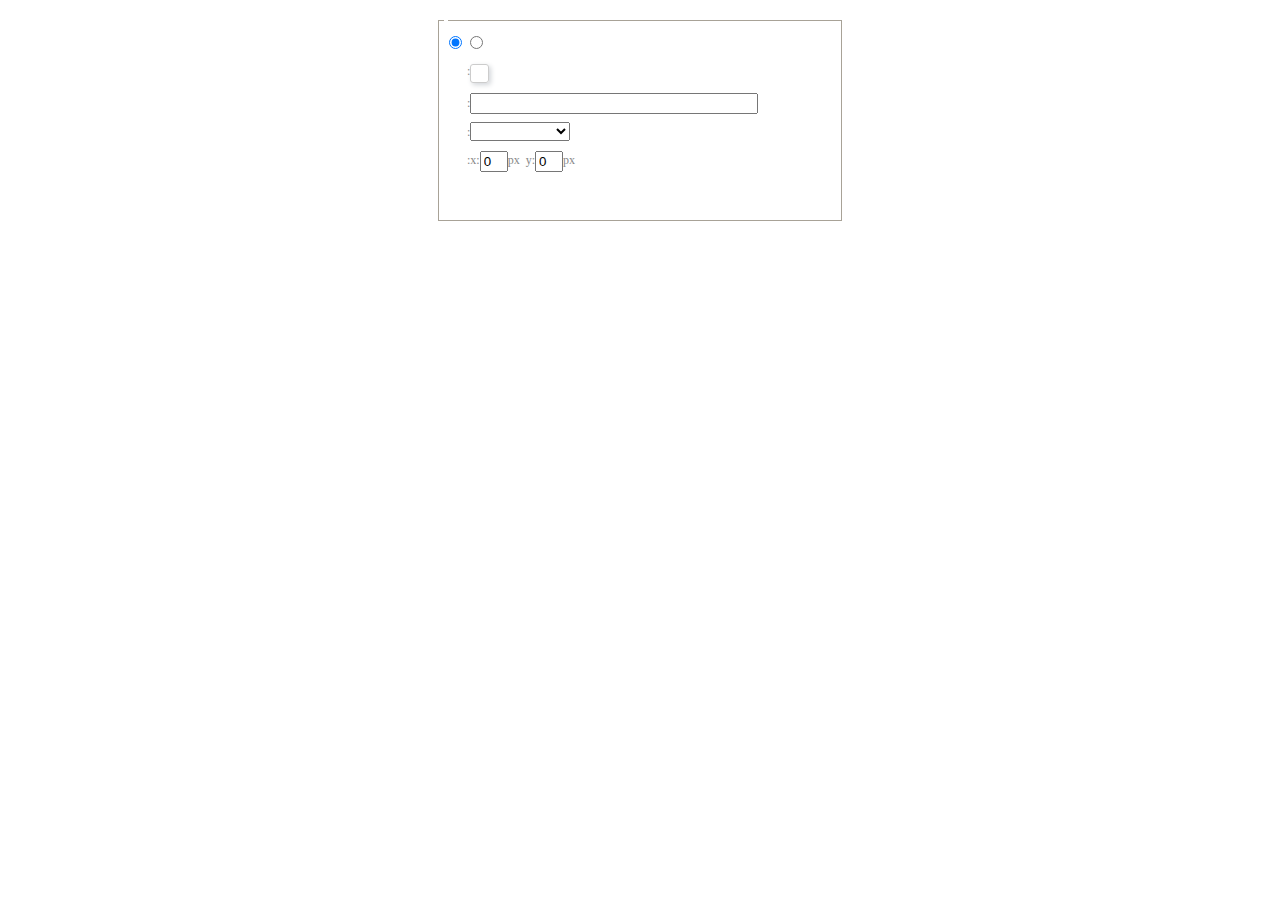
<file: Theme/assets/ueditor/dialogs/background/background.html>
<!DOCTYPE HTML>
<html>
<head>
    <meta http-equiv="Content-Type" content="text/html;charset=utf-8"/>
    <script type="text/javascript" src="../internal.js"></script>
    <link rel="stylesheet" type="text/css" href="background.css">
</head>
<body>
    <div id="bg_container" class="wrapper">
        <div id="tabHeads" class="tabhead">
            <span class="focus" data-content-id="normal"><var id="lang_background_normal"></var></span>
            <span class="" data-content-id="imgManager"><var id="lang_background_local"></var></span>
        </div>
        <div id="tabBodys" class="tabbody">
            <div id="normal" class="panel focus">
                <fieldset class="bgarea">
                    <legend><var id="lang_background_set"></var></legend>
                    <div class="content">
                        <div>
                            <label><input id="nocolorRadio" class="iptradio" type="radio" name="t" value="none" checked="checked"><var id="lang_background_none"></var></label>
                            <label><input id="coloredRadio" class="iptradio" type="radio" name="t" value="color"><var id="lang_background_colored"></var></label>
                        </div>
                        <div class="wrapcolor pl">
                            <div class="color">
                                <var id="lang_background_color"></var>:
                            </div>
                            <div id="colorPicker"></div>
                            <div class="clear"></div>
                        </div>
                        <div class="wrapcolor pl">
                            <label><var id="lang_background_netimg"></var>:</label><input class="txt" type="text" id="url">
                        </div>
                        <div id="alignment" class="alignment">
                            <var id="lang_background_align"></var>:<select id="repeatType">
                                <option value="center"></option>
                                <option value="repeat-x"></option>
                                <option value="repeat-y"></option>
                                <option value="repeat"></option>
                                <option value="self"></option>
                            </select>
                        </div>
                        <div id="custom" >
                            <var id="lang_background_position"></var>:x:<input type="text" size="1" id="x" maxlength="4" value="0">px&nbsp;&nbsp;y:<input type="text" size="1" id="y" maxlength="4" value="0">px
                        </div>
                    </div>
                </fieldset>

            </div>
            <div id="imgManager" class="panel">
                <div id="imageList" style=""></div>
            </div>
        </div>
    </div>
    <script type="text/javascript" src="background.js"></script>
</body>
</html>
</file>
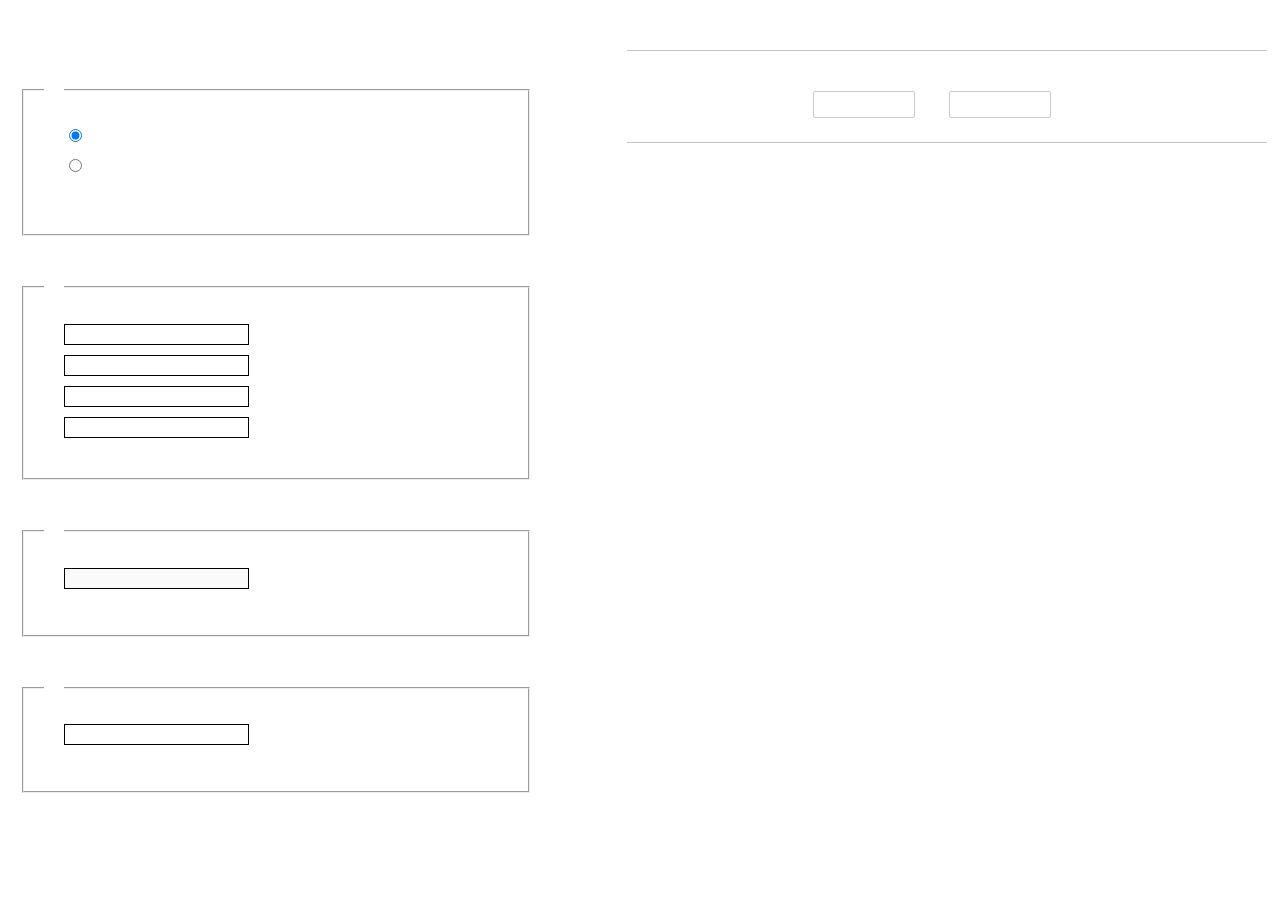
<file: Theme/assets/ueditor/dialogs/charts/charts.html>
<!DOCTYPE html>
<html>
    <head>
        <title>chart</title>
        <meta chartset="utf-8">
        <link rel="stylesheet" type="text/css" href="charts.css">
        <script type="text/javascript" src="../internal.js"></script>
    </head>
    <body>
        <div class="main">
            <div class="table-view">
                <h3><var id="lang_data_source"></var></h3>
                <div id="tableContainer" class="table-container"></div>
                <h3><var id="lang_chart_format"></var></h3>
                <form name="data-form">
                    <div class="charts-format">
                        <fieldset>
                            <legend><var id="lang_data_align"></var></legend>
                            <div class="format-item-container">
                                <label>
                                    <input type="radio" class="format-ctrl not-pie-item" name="charts-format" value="1" checked="checked">
                                    <var id="lang_chart_align_same"></var>
                                </label>
                                <label>
                                    <input type="radio" class="format-ctrl not-pie-item" name="charts-format" value="-1">
                                    <var id="lang_chart_align_reverse"></var>
                                </label>
                                <br>
                            </div>
                        </fieldset>
                        <fieldset>
                            <legend><var id="lang_chart_title"></var></legend>
                            <div class="format-item-container">
                                <label>
                                    <var id="lang_chart_main_title"></var><input type="text" name="title" class="data-item">
                                </label>
                                <label>
                                    <var id="lang_chart_sub_title"></var><input type="text" name="sub-title" class="data-item not-pie-item">
                                </label>
                                <label>
                                    <var id="lang_chart_x_title"></var><input type="text" name="x-title" class="data-item not-pie-item">
                                </label>
                                <label>
                                    <var id="lang_chart_y_title"></var><input type="text" name="y-title" class="data-item not-pie-item">
                                </label>
                            </div>
                        </fieldset>
                        <fieldset>
                            <legend><var id="lang_chart_tip"></var></legend>
                            <div class="format-item-container">
                                <label>
                                    <var id="lang_cahrt_tip_prefix"></var>
                                    <input type="text" id="tipInput" name="tip" class="data-item" disabled="disabled">
                                </label>
                                <p><var id="lang_cahrt_tip_description"></var></p>
                            </div>
                        </fieldset>
                        <fieldset>
                            <legend><var id="lang_chart_data_unit"></var></legend>
                            <div class="format-item-container">
                                <label><var id="lang_chart_data_unit_title"></var><input type="text" name="unit" class="data-item"></label>
                                <p><var id="lang_chart_data_unit_description"></var></p>
                            </div>
                        </fieldset>
                    </div>
                </form>
            </div>
            <div class="charts-view">
                <div id="chartsContainer" class="charts-container"></div>
                <div id="chartsType" class="charts-type">
                    <h3><var id="lang_chart_type"></var></h3>
                    <div class="scroll-view">
                        <div class="scroll-container">
                            <div id="scrollBed" class="scroll-bed"></div>
                        </div>
                        <div id="buttonContainer" class="button-container">
                            <a href="#" data-title="prev"><var id="lang_prev_btn"></var></a>
                            <a href="#" data-title="next"><var id="lang_next_btn"></var></a>
                        </div>
                    </div>
                </div>
            </div>
        </div>
        <script src="../../third-party/jquery-1.10.2.min.js"></script>
        <script src="../../third-party/highcharts/highcharts.js"></script>
        <script src="chart.config.js"></script>
        <script src="charts.js"></script>
    </body>
</html>
</file>
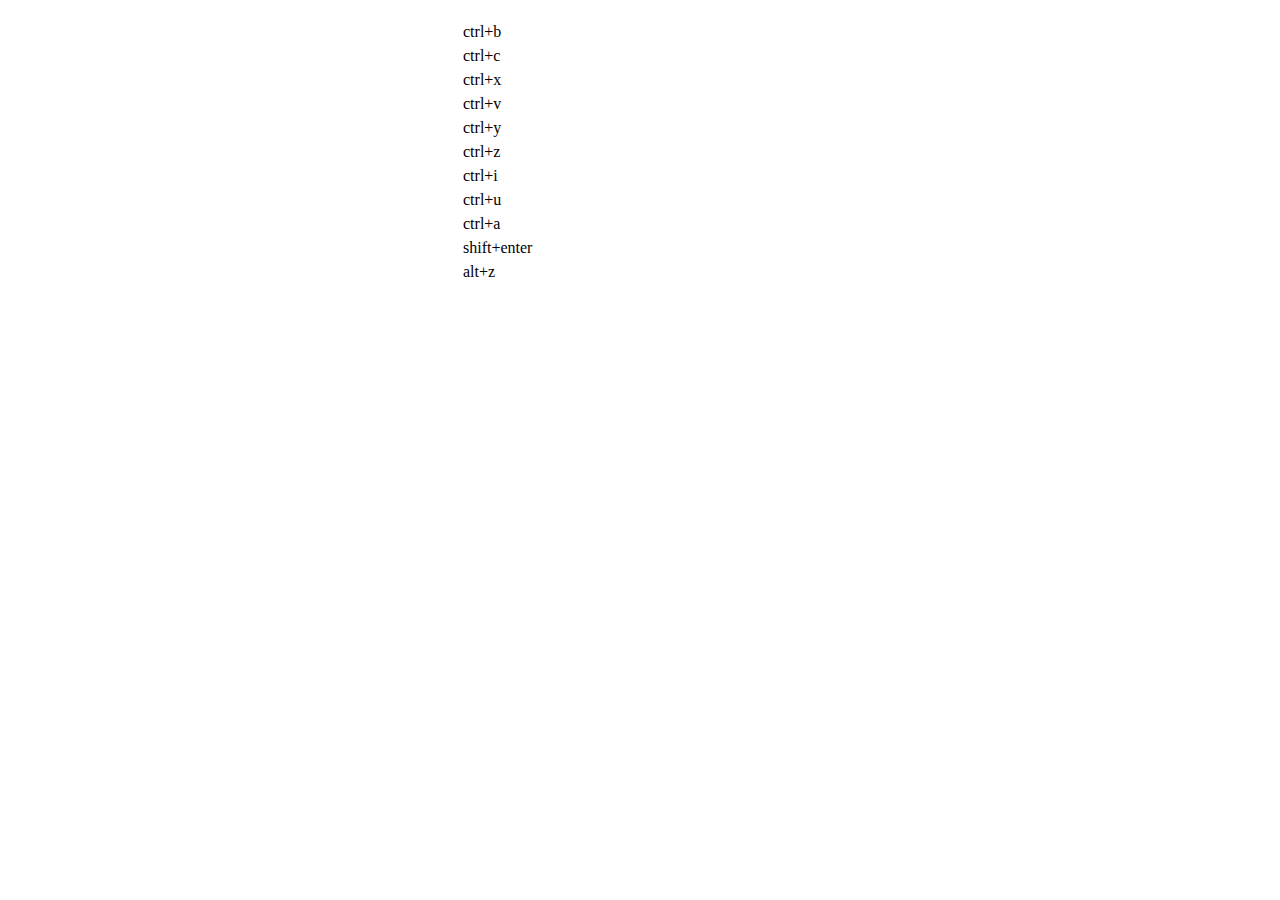
<file: Theme/assets/ueditor/dialogs/help/help.html>
<!DOCTYPE HTML PUBLIC "-//W3C//DTD HTML 4.01 Transitional//EN"
        "http://www.w3.org/TR/html4/loose.dtd">
<html>
<head>
    <title>帮助</title>
    <meta content="text/html; charset=utf-8" http-equiv="Content-Type"/>
    <script type="text/javascript" src="../internal.js"></script>
    <link rel="stylesheet" type="text/css" href="help.css">
</head>
<body>
<div class="wrapper" id="helptab">
    <div id="tabHeads" class="tabhead">
        <span class="focus" tabsrc="about"><var id="lang_input_about"></var></span>
        <span tabsrc="shortcuts"><var id="lang_input_shortcuts"></var></span>
    </div>
    <div id="tabBodys" class="tabbody">
        <div id="about" class="panel">
            <h1>UEditor</h1>
            <p id="version"></p>
            <p><var id="lang_input_introduction"></var></p>
        </div>
        <div id="shortcuts" class="panel">
            <table>
                <thead>
                <tr>
                    <td><var id="lang_Txt_shortcuts"></var></td>
                    <td><var id="lang_Txt_func"></var></td>
                </tr>
                </thead>
                <tbody>
                <tr>
                    <td>ctrl+b</td>
                    <td><var id="lang_Txt_bold"></var></td>
                </tr>
                <tr>
                    <td>ctrl+c</td>
                    <td><var id="lang_Txt_copy"></var></td>
                </tr>
                <tr>
                    <td>ctrl+x</td>
                    <td><var id="lang_Txt_cut"></var></td>
                </tr>
                <tr>
                    <td>ctrl+v</td>
                    <td><var id="lang_Txt_Paste"></var></td>
                </tr>
                <tr>
                    <td>ctrl+y</td>
                    <td><var id="lang_Txt_undo"></var></td>
                </tr>
                <tr>
                    <td>ctrl+z</td>
                    <td><var id="lang_Txt_redo"></var></td>
                </tr>
                <tr>
                    <td>ctrl+i</td>
                    <td><var id="lang_Txt_italic"></var></td>
                </tr>
                <tr>
                    <td>ctrl+u</td>
                    <td><var id="lang_Txt_underline"></var></td>
                </tr>
                <tr>
                    <td>ctrl+a</td>
                    <td><var id="lang_Txt_selectAll"></var></td>
                </tr>
                <tr>
                    <td>shift+enter</td>
                    <td><var id="lang_Txt_visualEnter"></var></td>
                </tr>
                <tr>
                    <td>alt+z</td>
                    <td><var id="lang_Txt_fullscreen"></var></td>
                </tr>
                </tbody>
            </table>
        </div>
    </div>
</div>
<script type="text/javascript" src="help.js"></script>
</body>
</html>
</file>
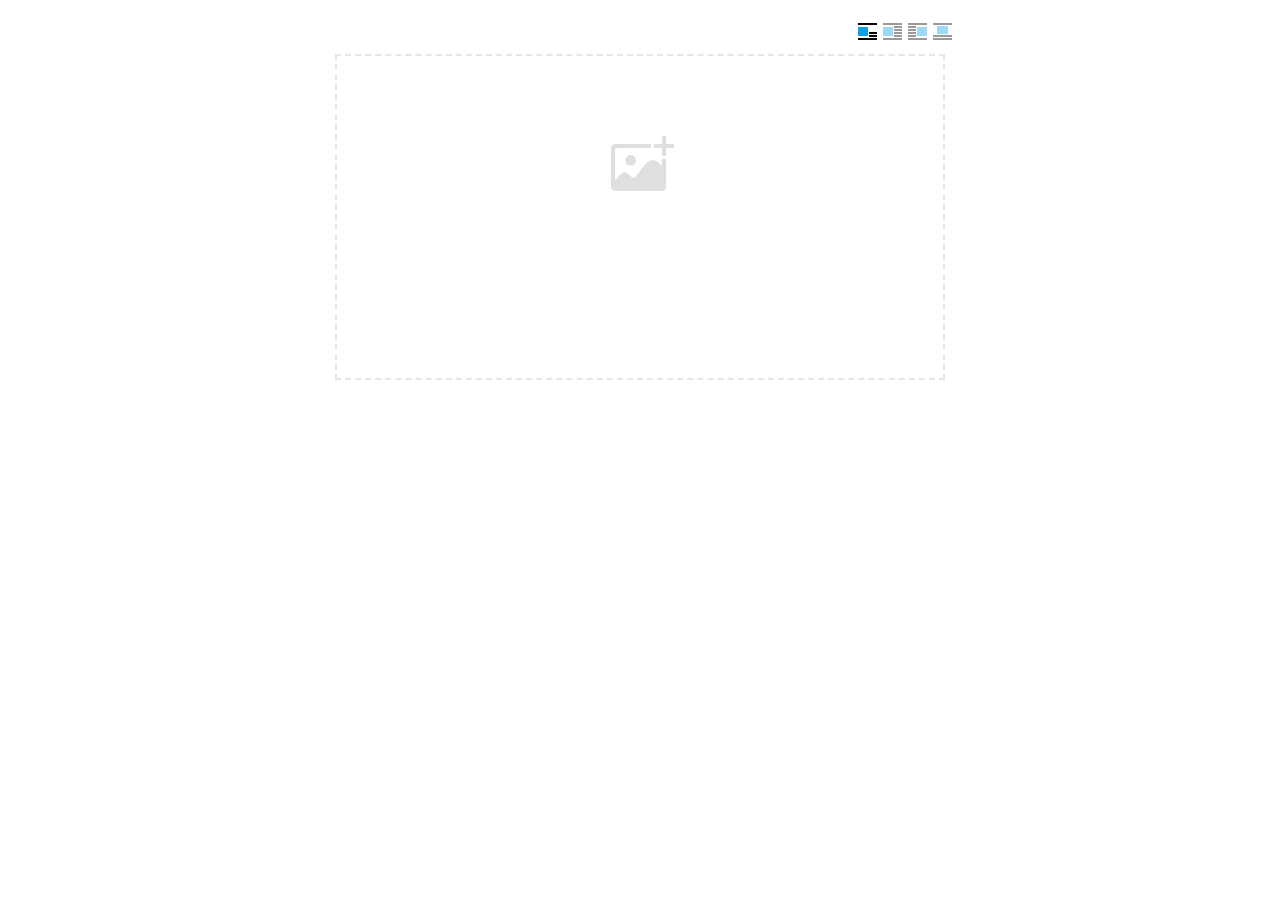
<file: Theme/assets/ueditor/dialogs/image/image.html>
<!doctype html>
<html>
<head>
    <meta charset="UTF-8">
    <title>ueditor图片对话框</title>
    <script type="text/javascript" src="../internal.js"></script>

    <!-- jquery -->
    <script type="text/javascript" src="../../third-party/jquery-1.10.2.min.js"></script>

    <!-- webuploader -->
    <script src="../../third-party/webuploader/webuploader.min.js"></script>
    <link rel="stylesheet" type="text/css" href="../../third-party/webuploader/webuploader.css">

    <!-- image dialog -->
    <link rel="stylesheet" href="image.css" type="text/css" />
</head>
<body>

    <div class="wrapper">
        <div id="tabhead" class="tabhead">
            <span class="tab" data-content-id="remote"><var id="lang_tab_remote"></var></span>
            <span class="tab focus" data-content-id="upload"><var id="lang_tab_upload"></var></span>
            <span class="tab" data-content-id="search"><var id="lang_tab_search"></var></span>
        </div>
        <div class="alignBar">
            <label class="algnLabel"><var id="lang_input_align"></var></label>
                    <span id="alignIcon">
                        <span id="noneAlign" class="none-align focus" data-align="none"></span>
                        <span id="leftAlign" class="left-align" data-align="left"></span>
                        <span id="rightAlign" class="right-align" data-align="right"></span>
                        <span id="centerAlign" class="center-align" data-align="center"></span>
                    </span>
            <input id="align" name="align" type="hidden" value="none"/>
        </div>
        <div id="tabbody" class="tabbody">

            <!-- 远程图片 -->
            <div id="remote" class="panel">
                <div class="top">
                    <div class="row">
                        <label for="url"><var id="lang_input_url"></var></label>
                        <span><input class="text" id="url" type="text"/></span>
                    </div>
                </div>
                <div class="left">
                    <div class="row">
                        <label><var id="lang_input_size"></var></label>
                        <span><var id="lang_input_width">&nbsp;&nbsp;</var><input class="text" type="text" id="width"/>px </span>
                        <span><var id="lang_input_height">&nbsp;&nbsp;</var><input class="text" type="text" id="height"/>px </span>
                        <span><input id="lock" type="checkbox" disabled="disabled"><span id="lockicon"></span></span>
                    </div>
                    <div class="row">
                        <label><var id="lang_input_border"></var></label>
                        <span><input class="text" type="text" id="border"/>px </span>
                    </div>
                    <div class="row">
                        <label><var id="lang_input_vhspace"></var></label>
                        <span><input class="text" type="text" id="vhSpace"/>px </span>
                    </div>
                    <div class="row">
                        <label><var id="lang_input_title"></var></label>
                        <span><input class="text" type="text" id="title"/></span>
                    </div>
                </div>
                <div class="right"><div id="preview"></div></div>
            </div>

            <!-- 上传图片 -->
            <div id="upload" class="panel focus">
                <div id="queueList" class="queueList">
                    <div class="statusBar element-invisible">
                        <div class="progress">
                            <span class="text">0%</span>
                            <span class="percentage"></span>
                        </div><div class="info"></div>
                        <div class="btns">
                            <div id="filePickerBtn"></div>
                            <div class="uploadBtn"><var id="lang_start_upload"></var></div>
                        </div>
                    </div>
                    <div id="dndArea" class="placeholder">
                        <div class="filePickerContainer">
                            <div id="filePickerReady"></div>
                        </div>
                    </div>
                    <ul class="filelist element-invisible">
                        <li id="filePickerBlock" class="filePickerBlock"></li>
                    </ul>
                </div>
            </div>

            <!-- 搜索图片 -->
            <div id="search" class="panel">
                <div class="searchBar">
                    <input id="searchTxt" class="searchTxt text" type="text" />
                    <select id="searchType" class="searchType">
                        <option value="&s=4&z=0"></option>
                        <option value="&s=1&z=19"></option>
                        <option value="&s=2&z=0"></option>
                        <option value="&s=3&z=0"></option>
                    </select>
                    <input id="searchReset" type="button"  />
                    <input id="searchBtn" type="button"  />
                </div>
                <div id="searchList" class="searchList"><ul id="searchListUl"></ul></div>
            </div>

        </div>
    </div>
    <script type="text/javascript" src="image.js"></script>

</body>
</html>
</file>
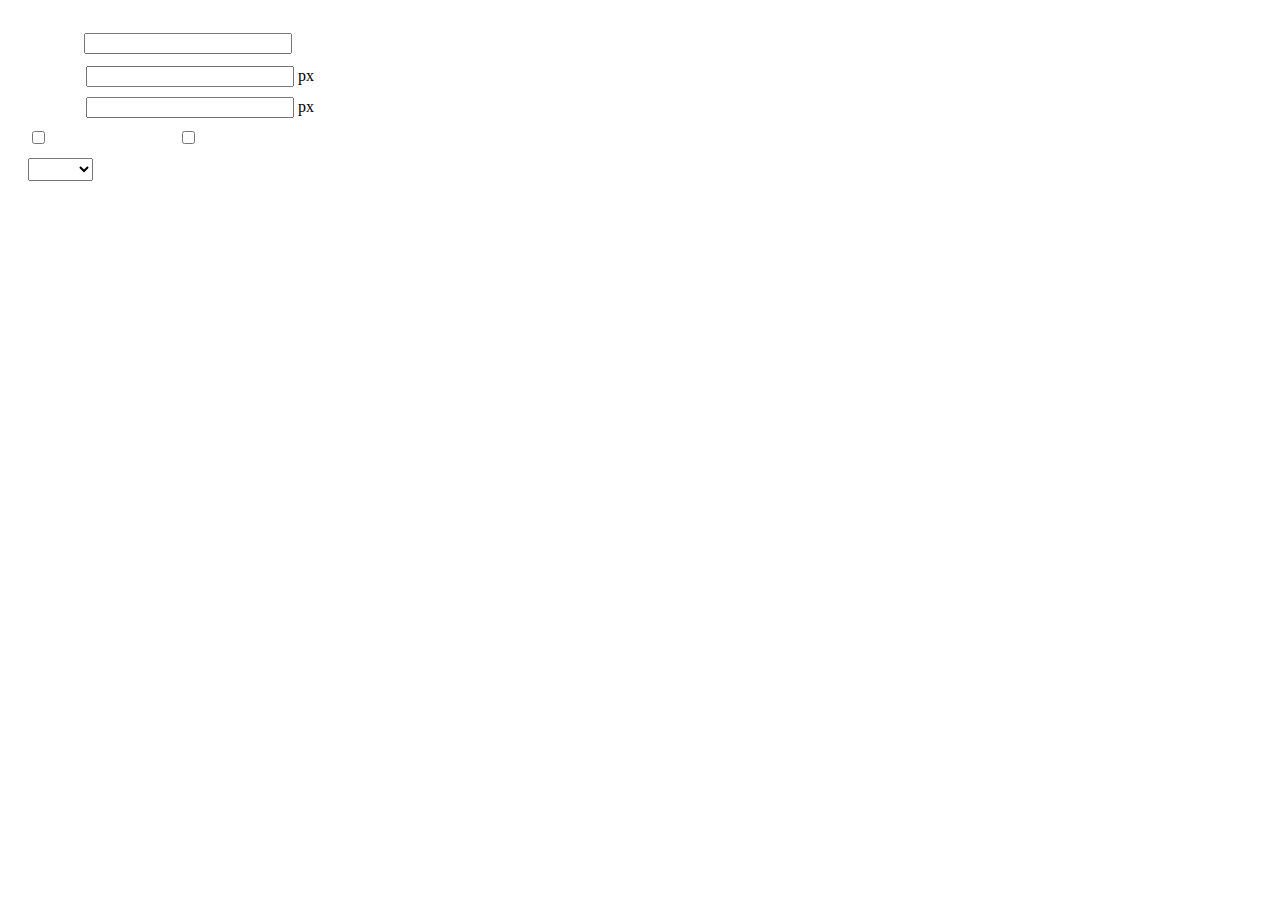
<file: Theme/assets/ueditor/dialogs/insertframe/insertframe.html>
<!DOCTYPE html>
<html>
<head>
    <meta http-equiv="Content-Type" content="text/html; charset=utf-8"/>
    <title></title>
    <script type="text/javascript" src="../internal.js"></script>
    <style type="text/css">
        .warp {width: 320px;height: 153px;margin-left:5px;padding: 20px 0 0 15px;position: relative;}
        #url {width: 290px; margin-bottom: 2px; margin-left: -6px; margin-left: -2px\9;*margin-left:0;_margin-left:0; }
        .format span{display: inline-block; width: 58px;text-align: center; zoom:1;}
        table td{padding:5px 0;}
        #align{width: 65px;height: 23px;line-height: 22px;}
    </style>
</head>
<body>
<div class="warp">
        <table width="300" cellpadding="0" cellspacing="0">
            <tr>
                <td colspan="2" class="format">
                    <span><var id="lang_input_address"></var></span>
                    <input style="width:200px" id="url" type="text" value=""/>
                </td>
            </tr>
            <tr>
                <td colspan="2" class="format"><span><var id="lang_input_width"></var></span><input style="width:200px" type="text" id="width"/> px</td>

            </tr>
            <tr>
                <td colspan="2" class="format"><span><var id="lang_input_height"></var></span><input style="width:200px" type="text" id="height"/> px</td>
            </tr>
            <tr>
                <td><span><var id="lang_input_isScroll"></var></span><input type="checkbox" id="scroll"/> </td>
                <td><span><var id="lang_input_frameborder"></var></span><input type="checkbox" id="frameborder"/> </td>
            </tr>

            <tr>
                <td colspan="2"><span><var id="lang_input_alignMode"></var></span>
                    <select id="align">
                        <option value=""></option>
                        <option value="left"></option>
                        <option value="right"></option>
                    </select>
                </td>
            </tr>
        </table>
</div>
<script type="text/javascript">
    var iframe = editor._iframe;
    if(iframe){
        $G("url").value = iframe.getAttribute("src")||"";
        $G("width").value = iframe.getAttribute("width")||iframe.style.width.replace("px","")||"";
        $G("height").value = iframe.getAttribute("height") || iframe.style.height.replace("px","") ||"";
        $G("scroll").checked = (iframe.getAttribute("scrolling") == "yes") ? true : false;
        $G("frameborder").checked = (iframe.getAttribute("frameborder") == "1") ? true : false;
        $G("align").value = iframe.align ? iframe.align : "";
    }
    function queding(){
        var  url = $G("url").value.replace(/^\s*|\s*$/ig,""),
                width = $G("width").value,
                height = $G("height").value,
                scroll = $G("scroll"),
                frameborder = $G("frameborder"),
                float = $G("align").value,
                newIframe = editor.document.createElement("iframe"),
                div;
        if(!url){
            alert(lang.enterAddress);
            return false;
        }
        newIframe.setAttribute("src",/http:\/\/|https:\/\//ig.test(url) ? url : "http://"+url);
        /^[1-9]+[.]?\d*$/g.test( width ) ? newIframe.setAttribute("width",width) : "";
        /^[1-9]+[.]?\d*$/g.test( height ) ? newIframe.setAttribute("height",height) : "";
        scroll.checked ?  newIframe.setAttribute("scrolling","yes") : newIframe.setAttribute("scrolling","no");
        frameborder.checked ?  newIframe.setAttribute("frameborder","1",0) : newIframe.setAttribute("frameborder","0",0);
        float ? newIframe.setAttribute("align",float) :  newIframe.setAttribute("align","");
        if(iframe){
            iframe.parentNode.insertBefore(newIframe,iframe);
            domUtils.remove(iframe);
        }else{
            div = editor.document.createElement("div");
            div.appendChild(newIframe);
            editor.execCommand("inserthtml",div.innerHTML);
        }
        editor._iframe = null;
        dialog.close();
    }
    dialog.onok = queding;
    $G("url").onkeydown = function(evt){
        evt = evt || event;
        if(evt.keyCode == 13){
            queding();
        }
    };
    $focus($G( "url" ));

</script>
</body>
</html>
</file>
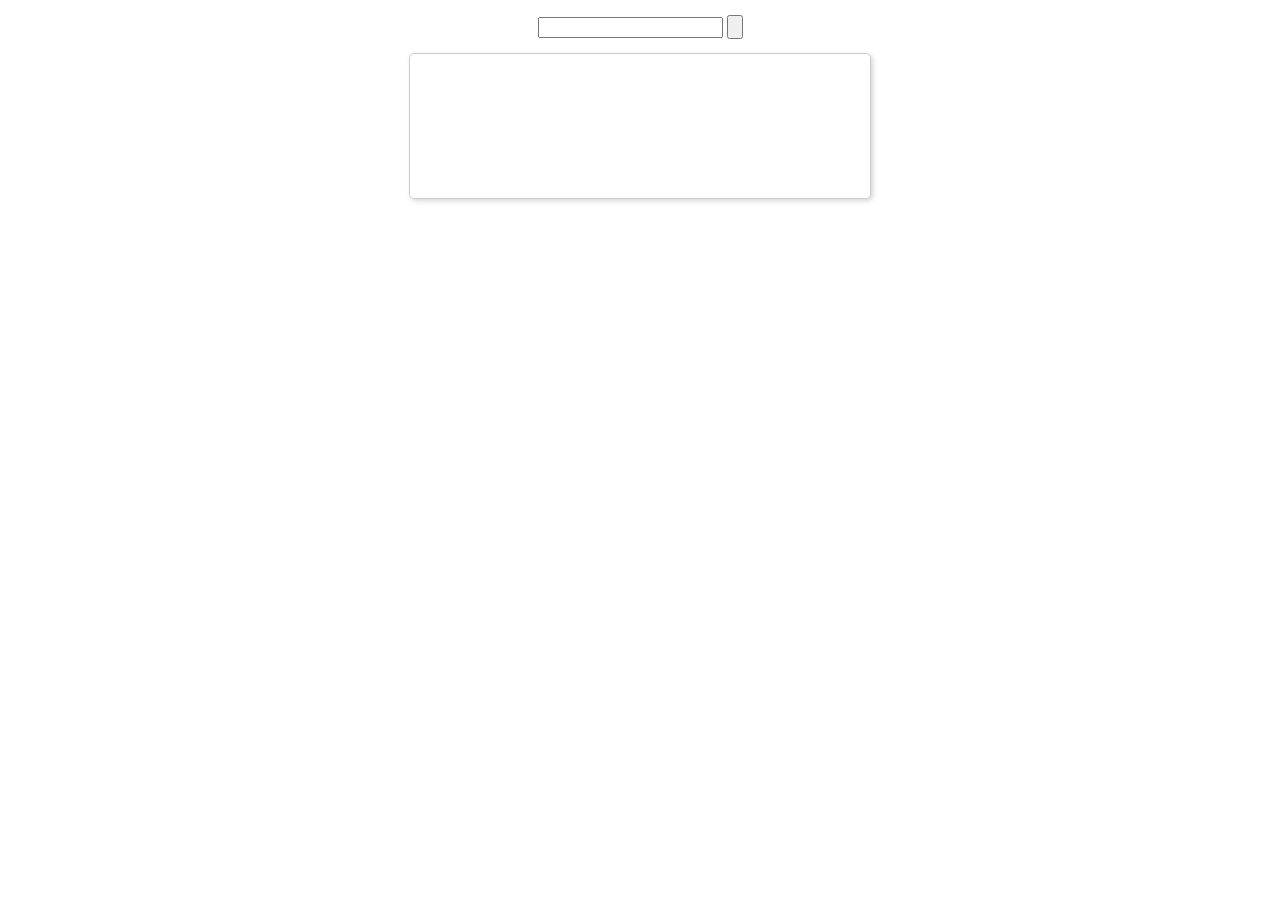
<file: Theme/assets/ueditor/dialogs/music/music.html>
<!DOCTYPE html>
<html>
<head>
    <meta http-equiv="content-type" content="text/html; charset=utf-8">
    <title>插入音乐</title>
    <script type="text/javascript" src="../internal.js"></script>
    <link rel="stylesheet" type="text/css" href="music.css">
</head>
<body>
<div class="wrapper">
    <div class="searchBar">
        <input id="J_searchName" type="text"/>
        <input type="button" class="searchBtn" id="J_searchBtn">
    </div>
    <div class="resultBar" id="J_resultBar">
        <div class="loading" style="display:none"></div>
        <div class="empty"><var id="lang_input_tips"></var></div>
    </div>
    <div id="J_preview"></div>
</div>
<script type="text/javascript" src="music.js"></script>
<script type="text/javascript">
    var music = new Music;
    dialog.onok = function () {
        music.exec();
    };
    dialog.oncancel = function () {
        $G('J_preview').innerHTML = "";
    };
</script>
</body>
</html>
</file>
<file: Theme/assets/ueditor/dialogs/background/background.css>
.wrapper{ width: 424px;margin: 10px auto; zoom:1;position: relative}
.tabbody{height:225px;}
.tabbody .panel { position: absolute;width:100%; height:100%;background: #fff; display: none;}
.tabbody .focus { display: block;}

body{font-size: 12px;color: #888;overflow: hidden;}
input,label{vertical-align:middle}
.clear{clear: both;}
.pl{padding-left: 18px;padding-left: 23px\9;}

#imageList {width: 420px;height: 215px;margin-top: 10px;overflow: hidden;overflow-y: auto;}
#imageList div {float: left;width: 100px;height: 95px;margin: 5px 10px;}
#imageList img {cursor: pointer;border: 2px solid white;}

.bgarea{margin: 10px;padding: 5px;height: 84%;border: 1px solid #A8A297;}
.content div{margin: 10px 0 10px 5px;}
.content .iptradio{margin: 0px 5px 5px 0px;}
.txt{width:280px;}

.wrapcolor{height: 19px;}
div.color{float: left;margin: 0;}
#colorPicker{width: 17px;height: 17px;border: 1px solid #CCC;display: inline-block;border-radius: 3px;box-shadow: 2px 2px 5px #D3D6DA;margin: 0;float: left;}
div.alignment,#custom{margin-left: 23px;margin-left: 28px\9;}
#custom input{height: 15px;min-height: 15px;width:20px;}
#repeatType{width:100px;}


/* 图片管理样式 */
#imgManager {
    width: 100%;
    height: 225px;
}
#imgManager #imageList{
    width: 100%;
    overflow-x: hidden;
    overflow-y: auto;
}
#imgManager ul {
    display: block;
    list-style: none;
    margin: 0;
    padding: 0;
}
#imgManager li {
    float: left;
    display: block;
    list-style: none;
    padding: 0;
    width: 113px;
    height: 113px;
    margin: 9px 0 0 19px;
    background-color: #eee;
    overflow: hidden;
    cursor: pointer;
    position: relative;
}
#imgManager li.clearFloat {
    float: none;
    clear: both;
    display: block;
    width:0;
    height:0;
    margin: 0;
    padding: 0;
}
#imgManager li img {
    cursor: pointer;
}
#imgManager li .icon {
    cursor: pointer;
    width: 113px;
    height: 113px;
    position: absolute;
    top: 0;
    left: 0;
    z-index: 2;
    border: 0;
    background-repeat: no-repeat;
}
#imgManager li .icon:hover {
    width: 107px;
    height: 107px;
    border: 3px solid #1094fa;
}
#imgManager li.selected .icon {
    background-image: url(images/success.png);
    background-position: 75px 75px;
}
#imgManager li.selected .icon:hover {
    width: 107px;
    height: 107px;
    border: 3px solid #1094fa;
    background-position: 72px 72px;
}
</file>
<file: Theme/assets/ueditor/dialogs/charts/charts.css>
html, body {
    width: 100%;
    height: 100%;
    margin: 0;
    padding: 0;
    overflow-x: hidden;
}

.main {
    width: 100%;
    overflow: hidden;
}

.table-view {
    height: 100%;
    float: left;
    margin: 20px;
    width: 40%;
}

.table-view .table-container {
    width: 100%;
    margin-bottom: 50px;
    overflow: scroll;
}

.table-view th {
    padding: 5px 10px;
    background-color: #F7F7F7;
}

.table-view td {
    width: 50px;
    text-align: center;
    padding:0;
}

.table-container input {
    width: 40px;
    padding: 5px;
    border: none;
    outline: none;
}

.table-view caption {
    font-size: 18px;
    text-align: left;
}

.charts-view {
    /*margin-left: 49%!important;*/
    width: 50%;
    margin-left: 49%;
    height: 400px;
}

.charts-container {
    border-left: 1px solid #c3c3c3;
}

.charts-format fieldset {
    padding-left: 20px;
    margin-bottom: 50px;
}

.charts-format legend {
    padding-left: 10px;
    padding-right: 10px;
}

.format-item-container {
    padding: 20px;
}

.format-item-container label {
    display: block;
    margin: 10px 0;
}

.charts-format .data-item {
    border: 1px solid black;
    outline: none;
    padding: 2px 3px;
}

/* 图表类型 */

.charts-type {
    margin-top: 50px;
    height: 300px;
}

.scroll-view {
    border: 1px solid #c3c3c3;
    border-left: none;
    border-right: none;
    overflow: hidden;
}

.scroll-container {
    margin: 20px;
    width: 100%;
    overflow: hidden;
}

.scroll-bed {
    width: 10000px;
    _margin-top: 20px;
    -webkit-transition: margin-left .5s ease;
    -moz-transition: margin-left .5s ease;
    transition: margin-left .5s ease;
}

.view-box {
    display: inline-block;
    *display: inline;
    *zoom: 1;
    margin-right: 20px;
    border: 2px solid white;
    line-height: 0;
    overflow: hidden;
    cursor: pointer;
}

.view-box img {
    border: 1px solid #cecece;
}

.view-box.selected {
    border-color: #7274A7;
}

.button-container {
    margin-bottom: 20px;
    text-align: center;
}

.button-container a {
    display: inline-block;
    width: 100px;
    height: 25px;
    line-height: 25px;
    border: 1px solid #c2ccd1;
    margin-right: 30px;
    text-decoration: none;
    color: black;
    -webkit-border-radius: 2px;
    -moz-border-radius: 2px;
    border-radius: 2px;
}

.button-container a:HOVER {
    background: #fcfcfc;
}

.button-container a:ACTIVE {
    border-top-color: #c2ccd1;
    box-shadow:inset 0 5px 4px -4px rgba(49, 49, 64, 0.1);
}

.edui-charts-not-data {
    height: 100px;
    line-height: 100px;
    text-align: center;
}
</file>
<file: Theme/assets/ueditor/dialogs/help/help.css>
.wrapper{width: 370px;margin: 10px auto;zoom: 1;}
.tabbody{height: 360px;}
.tabbody .panel{width:100%;height: 360px;position: absolute;background: #fff;}
.tabbody .panel h1{font-size:26px;margin: 5px 0 0 5px;}
.tabbody .panel p{font-size:12px;margin: 5px 0 0 5px;}
.tabbody table{width:90%;line-height: 20px;margin: 5px 0 0 5px;;}
.tabbody table thead{font-weight: bold;line-height: 25px;}
</file>
<file: Theme/assets/ueditor/third-party/webuploader/webuploader.css>
.webuploader-container {
	position: relative;
}
.webuploader-element-invisible {
	position: absolute !important;
	clip: rect(1px 1px 1px 1px); /* IE6, IE7 */
    clip: rect(1px,1px,1px,1px);
}
.webuploader-pick {
	position: relative;
	display: inline-block;
	cursor: pointer;
	background: #00b7ee;
	padding: 10px 15px;
	color: #fff;
	text-align: center;
	border-radius: 3px;
	overflow: hidden;
}
.webuploader-pick-hover {
	background: #00a2d4;
}

.webuploader-pick-disable {
	opacity: 0.6;
	pointer-events:none;
}
</file>
<file: Theme/assets/ueditor/dialogs/image/image.css>
@charset "utf-8";
/* dialog样式 */
.wrapper {
    zoom: 1;
    width: 630px;
    *width: 626px;
    height: 380px;
    margin: 0 auto;
    padding: 10px;
    position: relative;
    font-family: sans-serif;
}

/*tab样式框大小*/
.tabhead {
    float:left;
}
.tabbody {
    width: 100%;
    height: 346px;
    position: relative;
    clear: both;
}

.tabbody .panel {
    position: absolute;
    width: 0;
    height: 0;
    background: #fff;
    overflow: hidden;
    display: none;
}

.tabbody .panel.focus {
    width: 100%;
    height: 346px;
    display: block;
}

/* 图片对齐方式 */
.alignBar{
    float:right;
    margin-top: 5px;
    position: relative;
}

.alignBar .algnLabel{
    float:left;
    height: 20px;
    line-height: 20px;
}

.alignBar #alignIcon{
    zoom:1;
    _display: inline;
    display: inline-block;
    position: relative;
}
.alignBar #alignIcon span{
    float: left;
    cursor: pointer;
    display: block;
    width: 19px;
    height: 17px;
    margin-right: 3px;
    margin-left: 3px;
    background-image: url(./images/alignicon.jpg);
}
.alignBar #alignIcon .none-align{
    background-position: 0 -18px;
}
.alignBar #alignIcon .left-align{
    background-position: -20px -18px;
}
.alignBar #alignIcon .right-align{
    background-position: -40px -18px;
}
.alignBar #alignIcon .center-align{
    background-position: -60px -18px;
}
.alignBar #alignIcon .none-align.focus{
    background-position: 0 0;
}
.alignBar #alignIcon .left-align.focus{
    background-position: -20px 0;
}
.alignBar #alignIcon .right-align.focus{
    background-position: -40px 0;
}
.alignBar #alignIcon .center-align.focus{
    background-position: -60px 0;
}




/* 远程图片样式 */
#remote {
    z-index: 200;
}

#remote .top{
    width: 100%;
    margin-top: 25px;
}
#remote .left{
    display: block;
    float: left;
    width: 300px;
    height:10px;
}
#remote .right{
    display: block;
    float: right;
    width: 300px;
    height:10px;
}
#remote .row{
    margin-left: 20px;
    clear: both;
    height: 40px;
}

#remote .row label{
    text-align: center;
    width: 50px;
    zoom:1;
    _display: inline;
    display:inline-block;
    vertical-align: middle;
}
#remote .row label.algnLabel{
    float: left;

}

#remote input.text{
    width: 150px;
    padding: 3px 6px;
    font-size: 14px;
    line-height: 1.42857143;
    color: #555;
    background-color: #fff;
    background-image: none;
    border: 1px solid #ccc;
    border-radius: 4px;
    -webkit-box-shadow: inset 0 1px 1px rgba(0, 0, 0, .075);
    box-shadow: inset 0 1px 1px rgba(0, 0, 0, .075);
    -webkit-transition: border-color ease-in-out .15s, box-shadow ease-in-out .15s;
    transition: border-color ease-in-out .15s, box-shadow ease-in-out .15s;
}
#remote input.text:focus {
    border-color: #66afe9;
    outline: 0;
    -webkit-box-shadow: inset 0 1px 1px rgba(0, 0, 0, .075), 0 0 8px rgba(102, 175, 233, .6);
    box-shadow: inset 0 1px 1px rgba(0, 0, 0, .075), 0 0 8px rgba(102, 175, 233, .6);
}
#remote #url{
    width: 500px;
    margin-bottom: 2px;
}
#remote #width,
#remote #height{
    width: 20px;
    margin-left: 2px;
    margin-right: 2px;
}
#remote #border,
#remote #vhSpace,
#remote #title{
    width: 180px;
    margin-right: 5px;
}
#remote #lock{
}
#remote #lockicon{
    zoom: 1;
    _display:inline;
    display: inline-block;
    width: 20px;
    height: 20px;
    background: url("../../themes/default/images/lock.gif") -13px -13px no-repeat;
    vertical-align: middle;
}
#remote #preview{
    clear: both;
    width: 260px;
    height: 240px;
    z-index: 9999;
    margin-top: 10px;
    background-color: #eee;
    overflow: hidden;
}

/* 上传图片 */
.tabbody #upload.panel {
    width: 0;
    height: 0;
    overflow: hidden;
    position: absolute !important;
    clip: rect(1px, 1px, 1px, 1px);
    background: #fff;
    display: block;
}

.tabbody #upload.panel.focus {
    width: 100%;
    height: 346px;
    display: block;
    clip: auto;
}

#upload .queueList {
    margin: 0;
    width: 100%;
    height: 100%;
    position: absolute;
    overflow: hidden;
}

#upload p {
    margin: 0;
}

.element-invisible {
    width: 0 !important;
    height: 0 !important;
    border: 0;
    padding: 0;
    margin: 0;
    overflow: hidden;
    position: absolute !important;
    clip: rect(1px, 1px, 1px, 1px);
}

#upload .placeholder {
    margin: 10px;
    border: 2px dashed #e6e6e6;
    *border: 0px dashed #e6e6e6;
    height: 172px;
    padding-top: 150px;
    text-align: center;
    background: url(./images/image.png) center 70px no-repeat;
    color: #cccccc;
    font-size: 18px;
    position: relative;
    top:0;
    *top: 10px;
}

#upload .placeholder .webuploader-pick {
    font-size: 18px;
    background: #00b7ee;
    border-radius: 3px;
    line-height: 44px;
    padding: 0 30px;
    *width: 120px;
    color: #fff;
    display: inline-block;
    margin: 0 auto 20px auto;
    cursor: pointer;
    box-shadow: 0 1px 1px rgba(0, 0, 0, 0.1);
}

#upload .placeholder .webuploader-pick-hover {
    background: #00a2d4;
}


#filePickerContainer {
    text-align: center;
}

#upload .placeholder .flashTip {
    color: #666666;
    font-size: 12px;
    position: absolute;
    width: 100%;
    text-align: center;
    bottom: 20px;
}

#upload .placeholder .flashTip a {
    color: #0785d1;
    text-decoration: none;
}

#upload .placeholder .flashTip a:hover {
    text-decoration: underline;
}

#upload .placeholder.webuploader-dnd-over {
    border-color: #999999;
}

#upload .filelist {
    list-style: none;
    margin: 0;
    padding: 0;
    overflow-x: hidden;
    overflow-y: auto;
    position: relative;
    height: 300px;
}

#upload .filelist:after {
    content: '';
    display: block;
    width: 0;
    height: 0;
    overflow: hidden;
    clear: both;
    position: relative;
}

#upload .filelist li {
    width: 113px;
    height: 113px;
    background: url(./images/bg.png);
    text-align: center;
    margin: 9px 0 0 9px;
    *margin: 6px 0 0 6px;
    position: relative;
    display: block;
    float: left;
    overflow: hidden;
    font-size: 12px;
}

#upload .filelist li p.log {
    position: relative;
    top: -45px;
}

#upload .filelist li p.title {
    position: absolute;
    top: 0;
    left: 0;
    width: 100%;
    overflow: hidden;
    white-space: nowrap;
    text-overflow: ellipsis;
    top: 5px;
    text-indent: 5px;
    text-align: left;
}

#upload .filelist li p.progress {
    position: absolute;
    width: 100%;
    bottom: 0;
    left: 0;
    height: 8px;
    overflow: hidden;
    z-index: 50;
    margin: 0;
    border-radius: 0;
    background: none;
    -webkit-box-shadow: 0 0 0;
}

#upload .filelist li p.progress span {
    display: none;
    overflow: hidden;
    width: 0;
    height: 100%;
    background: #1483d8 url(./images/progress.png) repeat-x;

    -webit-transition: width 200ms linear;
    -moz-transition: width 200ms linear;
    -o-transition: width 200ms linear;
    -ms-transition: width 200ms linear;
    transition: width 200ms linear;

    -webkit-animation: progressmove 2s linear infinite;
    -moz-animation: progressmove 2s linear infinite;
    -o-animation: progressmove 2s linear infinite;
    -ms-animation: progressmove 2s linear infinite;
    animation: progressmove 2s linear infinite;

    -webkit-transform: translateZ(0);
}

@-webkit-keyframes progressmove {
    0% {
        background-position: 0 0;
    }
    100% {
        background-position: 17px 0;
    }
}

@-moz-keyframes progressmove {
    0% {
        background-position: 0 0;
    }
    100% {
        background-position: 17px 0;
    }
}

@keyframes progressmove {
    0% {
        background-position: 0 0;
    }
    100% {
        background-position: 17px 0;
    }
}

#upload .filelist li p.imgWrap {
    position: relative;
    z-index: 2;
    line-height: 113px;
    vertical-align: middle;
    overflow: hidden;
    width: 113px;
    height: 113px;

    -webkit-transform-origin: 50% 50%;
    -moz-transform-origin: 50% 50%;
    -o-transform-origin: 50% 50%;
    -ms-transform-origin: 50% 50%;
    transform-origin: 50% 50%;

    -webit-transition: 200ms ease-out;
    -moz-transition: 200ms ease-out;
    -o-transition: 200ms ease-out;
    -ms-transition: 200ms ease-out;
    transition: 200ms ease-out;
}

#upload .filelist li img {
    width: 100%;
}

#upload .filelist li p.error {
    background: #f43838;
    color: #fff;
    position: absolute;
    bottom: 0;
    left: 0;
    height: 28px;
    line-height: 28px;
    width: 100%;
    z-index: 100;
    display:none;
}

#upload .filelist li .success {
    display: block;
    position: absolute;
    left: 0;
    bottom: 0;
    height: 40px;
    width: 100%;
    z-index: 200;
    background: url(./images/success.png) no-repeat right bottom;
    background: url(./images/success.gif) no-repeat right bottom \9;
}

#upload .filelist li.filePickerBlock {
    width: 113px;
    height: 113px;
    background: url(./images/image.png) no-repeat center 12px;
    border: 1px solid #eeeeee;
    border-radius: 0;
}
#upload .filelist li.filePickerBlock div.webuploader-pick  {
    width: 100%;
    height: 100%;
    margin: 0;
    padding: 0;
    opacity: 0;
    background: none;
    font-size: 0;
}

#upload .filelist div.file-panel {
    position: absolute;
    height: 0;
    filter: progid:DXImageTransform.Microsoft.gradient(GradientType=0, startColorstr='#80000000', endColorstr='#80000000') \0;
    background: rgba(0, 0, 0, 0.5);
    width: 100%;
    top: 0;
    left: 0;
    overflow: hidden;
    z-index: 300;
}

#upload .filelist div.file-panel span {
    width: 24px;
    height: 24px;
    display: inline;
    float: right;
    text-indent: -9999px;
    overflow: hidden;
    background: url(./images/icons.png) no-repeat;
    background: url(./images/icons.gif) no-repeat \9;
    margin: 5px 1px 1px;
    cursor: pointer;
    -webkit-tap-highlight-color: rgba(0,0,0,0);
    -webkit-user-select: none;
    -moz-user-select: none;
    -ms-user-select: none;
    user-select: none;
}

#upload .filelist div.file-panel span.rotateLeft {
    display:none;
    background-position: 0 -24px;
}

#upload .filelist div.file-panel span.rotateLeft:hover {
    background-position: 0 0;
}

#upload .filelist div.file-panel span.rotateRight {
    display:none;
    background-position: -24px -24px;
}

#upload .filelist div.file-panel span.rotateRight:hover {
    background-position: -24px 0;
}

#upload .filelist div.file-panel span.cancel {
    background-position: -48px -24px;
}

#upload .filelist div.file-panel span.cancel:hover {
    background-position: -48px 0;
}

#upload .statusBar {
    height: 45px;
    border-bottom: 1px solid #dadada;
    margin: 0 10px;
    padding: 0;
    line-height: 45px;
    vertical-align: middle;
    position: relative;
}

#upload .statusBar .progress {
    border: 1px solid #1483d8;
    width: 198px;
    background: #fff;
    height: 18px;
    position: absolute;
    top: 12px;
    display: none;
    text-align: center;
    line-height: 18px;
    color: #6dbfff;
    margin: 0 10px 0 0;
}
#upload .statusBar .progress span.percentage {
    width: 0;
    height: 100%;
    left: 0;
    top: 0;
    background: #1483d8;
    position: absolute;
}
#upload .statusBar .progress span.text {
    position: relative;
    z-index: 10;
}

#upload .statusBar .info {
    display: inline-block;
    font-size: 14px;
    color: #666666;
}

#upload .statusBar .btns {
    position: absolute;
    top: 7px;
    right: 0;
    line-height: 30px;
}

#filePickerBtn {
    display: inline-block;
    float: left;
}
#upload .statusBar .btns .webuploader-pick,
#upload .statusBar .btns .uploadBtn,
#upload .statusBar .btns .uploadBtn.state-uploading,
#upload .statusBar .btns .uploadBtn.state-paused {
    background: #ffffff;
    border: 1px solid #cfcfcf;
    color: #565656;
    padding: 0 18px;
    display: inline-block;
    border-radius: 3px;
    margin-left: 10px;
    cursor: pointer;
    font-size: 14px;
    float: left;
    -webkit-user-select: none;
    -moz-user-select: none;
    -ms-user-select: none;
    user-select: none;
}
#upload .statusBar .btns .webuploader-pick-hover,
#upload .statusBar .btns .uploadBtn:hover,
#upload .statusBar .btns .uploadBtn.state-uploading:hover,
#upload .statusBar .btns .uploadBtn.state-paused:hover {
    background: #f0f0f0;
}

#upload .statusBar .btns .uploadBtn,
#upload .statusBar .btns .uploadBtn.state-paused{
    background: #00b7ee;
    color: #fff;
    border-color: transparent;
}
#upload .statusBar .btns .uploadBtn:hover,
#upload .statusBar .btns .uploadBtn.state-paused:hover{
    background: #00a2d4;
}

#upload .statusBar .btns .uploadBtn.disabled {
    pointer-events: none;
    filter:alpha(opacity=60);
    -moz-opacity:0.6;
    -khtml-opacity: 0.6;
    opacity: 0.6;
}



/* 图片管理样式 */
#online {
    width: 100%;
    height: 336px;
    padding: 10px 0 0 0;
}
#online #imageList{
    width: 100%;
    height: 100%;
    overflow-x: hidden;
    overflow-y: auto;
    position: relative;
}
#online ul {
    display: block;
    list-style: none;
    margin: 0;
    padding: 0;
}
#online li {
    float: left;
    display: block;
    list-style: none;
    padding: 0;
    width: 113px;
    height: 113px;
    margin: 0 0 9px 9px;
    *margin: 0 0 6px 6px;
    background-color: #eee;
    overflow: hidden;
    cursor: pointer;
    position: relative;
}
#online li.clearFloat {
    float: none;
    clear: both;
    display: block;
    width:0;
    height:0;
    margin: 0;
    padding: 0;
}
#online li img {
    cursor: pointer;
}
#online li .icon {
    cursor: pointer;
    width: 113px;
    height: 113px;
    position: absolute;
    top: 0;
    left: 0;
    z-index: 2;
    border: 0;
    background-repeat: no-repeat;
}
#online li .icon:hover {
    width: 107px;
    height: 107px;
    border: 3px solid #1094fa;
}
#online li.selected .icon {
    background-image: url(images/success.png);
    background-image: url(images/success.gif)\9;
    background-position: 75px 75px;
}
#online li.selected .icon:hover {
    width: 107px;
    height: 107px;
    border: 3px solid #1094fa;
    background-position: 72px 72px;
}


/* 图片搜索样式 */
#search .searchBar {
    width: 100%;
    height: 30px;
    margin: 10px 0 5px 0;
    padding: 0;
}

#search input.text{
    width: 150px;
    padding: 3px 6px;
    font-size: 14px;
    line-height: 1.42857143;
    color: #555;
    background-color: #fff;
    background-image: none;
    border: 1px solid #ccc;
    border-radius: 4px;
    -webkit-box-shadow: inset 0 1px 1px rgba(0, 0, 0, .075);
    box-shadow: inset 0 1px 1px rgba(0, 0, 0, .075);
    -webkit-transition: border-color ease-in-out .15s, box-shadow ease-in-out .15s;
    transition: border-color ease-in-out .15s, box-shadow ease-in-out .15s;
}
#search input.text:focus {
    border-color: #66afe9;
    outline: 0;
    -webkit-box-shadow: inset 0 1px 1px rgba(0, 0, 0, .075), 0 0 8px rgba(102, 175, 233, .6);
    box-shadow: inset 0 1px 1px rgba(0, 0, 0, .075), 0 0 8px rgba(102, 175, 233, .6);
}
#search input.searchTxt {
    margin-left:5px;
    padding-left: 5px;
    background: #FFF;
    width: 300px;
    *width: 260px;
    height: 21px;
    line-height: 21px;
    float: left;
    dislay: block;
}

#search .searchType {
    width: 65px;
    height: 28px;
    padding:0;
    line-height: 28px;
    border: 1px solid #d7d7d7;
    border-radius: 0;
    vertical-align: top;
    margin-left: 5px;
    float: left;
    dislay: block;
}

#search #searchBtn,
#search #searchReset {
    display: inline-block;
    margin-bottom: 0;
    margin-right: 5px;
    padding: 4px 10px;
    font-weight: 400;
    text-align: center;
    vertical-align: middle;
    cursor: pointer;
    background-image: none;
    border: 1px solid transparent;
    white-space: nowrap;
    font-size: 14px;
    border-radius: 4px;
    -webkit-user-select: none;
    -moz-user-select: none;
    -ms-user-select: none;
    user-select: none;
    vertical-align: top;
    float: right;
}

#search #searchBtn {
    color: white;
    border-color: #285e8e;
    background-color: #3b97d7;
}
#search #searchReset {
    color: #333;
    border-color: #ccc;
    background-color: #fff;
}
#search #searchBtn:hover {
    background-color: #3276b1;
}
#search #searchReset:hover {
    background-color: #eee;
}

#search .msg {
    margin-left: 5px;
}

#search .searchList{
    width: 100%;
    height: 300px;
    overflow: hidden;
    clear: both;
}
#search .searchList ul{
    margin:0;
    padding:0;
    list-style:none;
    clear: both;
    width: 100%;
    height: 100%;
    overflow-x: hidden;
    overflow-y: auto;
    zoom: 1;
    position: relative;
}

#search .searchList li {
    list-style:none;
    float: left;
    display: block;
    width: 115px;
    margin: 5px 10px 5px 20px;
    *margin: 5px 10px 5px 15px;
    padding:0;
    font-size: 12px;
    box-shadow: 0 1px 3px rgba(0, 0, 0, .3);
    -moz-box-shadow: 0 1px 3px rgba(0, 0, 0, .3);
    -webkit-box-shadow: 0 1px 3px rgba(0, 0, 0, .3);
    position: relative;
    vertical-align: top;
    text-align: center;
    overflow: hidden;
    cursor: pointer;
    filter: alpha(Opacity=100);
    -moz-opacity: 1;
    opacity: 1;
    border: 2px solid #eee;
}

#search .searchList li.selected {
    filter: alpha(Opacity=40);
    -moz-opacity: 0.4;
    opacity: 0.4;
    border: 2px solid #00a0e9;
}

#search .searchList li p {
    background-color: #eee;
    margin: 0;
    padding: 0;
    position: relative;
    width:100%;
    height:115px;
    overflow: hidden;
}

#search .searchList li p img {
    cursor: pointer;
    border: 0;
}

#search .searchList li a {
    color: #999;
    border-top: 1px solid #F2F2F2;
    background: #FAFAFA;
    text-align: center;
    display: block;
    padding: 0 5px;
    width: 105px;
    height:32px;
    line-height:32px;
    white-space:nowrap;
    text-overflow:ellipsis;
    text-decoration: none;
    overflow: hidden;
    word-break: break-all;
}

#search .searchList a:hover {
    text-decoration: underline;
    color: #333;
}
#search .searchList .clearFloat{
    clear: both;
}
</file>
<file: Theme/assets/ueditor/dialogs/music/music.css>
.wrapper{margin: 5px 10px;}

.searchBar{height:30px;padding:7px 0 3px;text-align:center;}
.searchBtn{font-size:13px;height:24px;}

.resultBar{width:460px;margin:5px auto;border: 1px solid #CCC;border-radius: 5px;box-shadow: 2px 2px 5px #D3D6DA;overflow: hidden;}

.listPanel{overflow: hidden;}
.panelon{display:block;}
.paneloff{display:none}

.page{width:220px;margin:20px auto;overflow: hidden;}
.pageon{float:right;width:24px;line-height:24px;height:24px;margin-right: 5px;background: none;border: none;color: #000;font-weight: bold;text-align:center}
.pageoff{float:right;width:24px;line-height:24px;height:24px;cursor:pointer;background-color: #fff;
   border: 1px solid #E7ECF0;color: #2D64B3;margin-right: 5px;text-decoration: none;text-align:center;}

.m-box{width:460px;}
.m-m{float: left;line-height: 20px;height: 20px;}
.m-h{height:24px;line-height:24px;padding-left: 46px;background-color:#FAFAFA;border-bottom: 1px solid #DAD8D8;font-weight: bold;font-size: 12px;color: #333;}
.m-l{float:left;width:40px; }
.m-t{float:left;width:140px;}
.m-s{float:left;width:110px;}
.m-z{float:left;width:100px;}
.m-try-t{float: left;width: 60px;;}

.m-try{float:left;width:20px;height:20px;background:url('http://static.tieba.baidu.com/tb/editor/images/try_music.gif') no-repeat ;}
.m-trying{float:left;width:20px;height:20px;background:url('http://static.tieba.baidu.com/tb/editor/images/stop_music.gif') no-repeat ;}

.loading{width:95px;height:7px;font-size:7px;margin:60px auto;background:url(http://static.tieba.baidu.com/tb/editor/images/loading.gif) no-repeat}
.empty{width:300px;height:40px;padding:2px;margin:50px auto;line-height:40px; color:#006699;text-align:center;}
</file>
